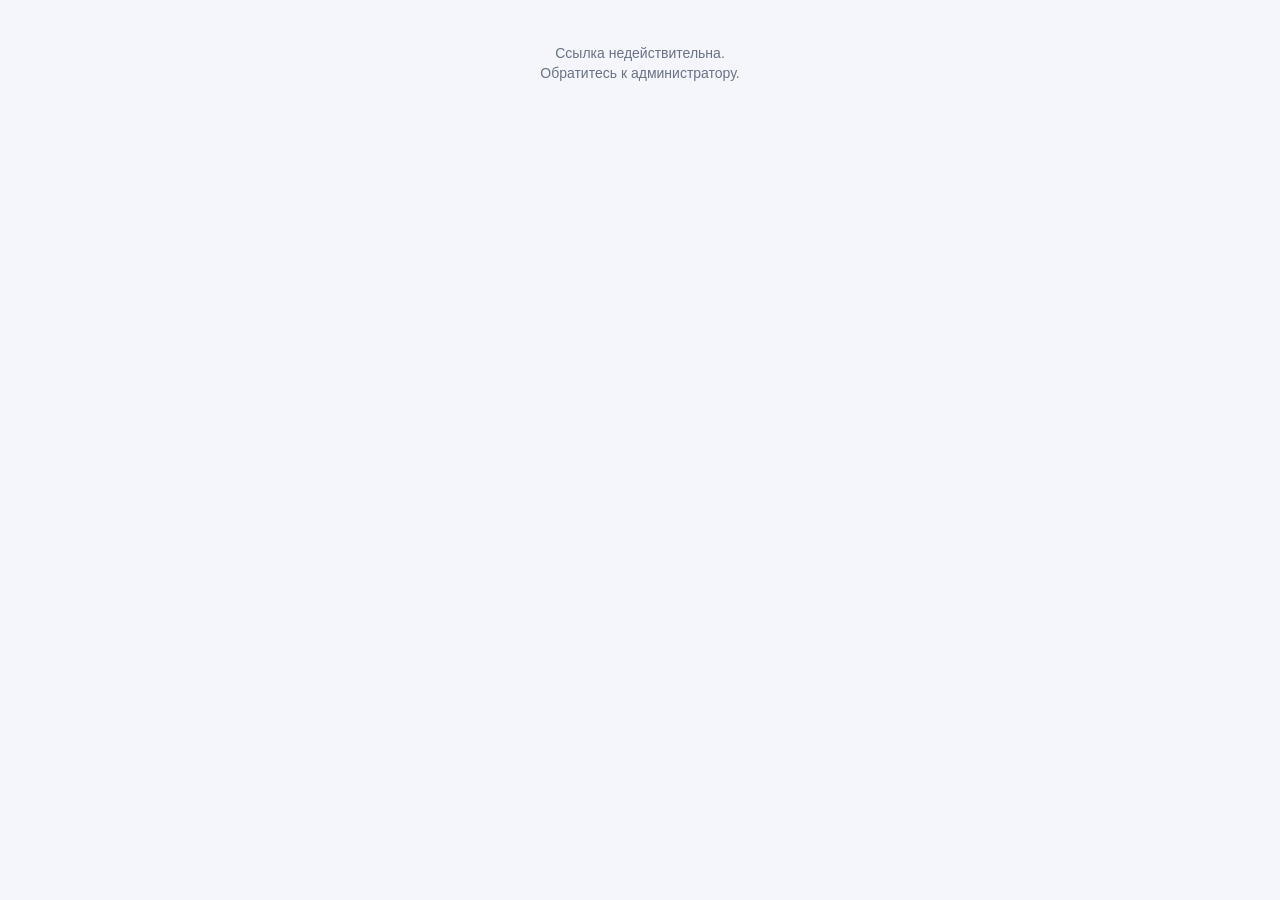
<file: index.html>
<!DOCTYPE html>
<html lang="ru">
<head>
  <meta charset="UTF-8">
  <meta name="viewport" content="width=device-width, initial-scale=1, maximum-scale=1">
  <meta name="theme-color" content="#0a2896">
  <title>Продажи</title>
  <link rel="stylesheet" href="style.css">
</head>
<body>
  <div class="wrap">
    <div id="app">
      <div class="empty">Загрузка…</div>
    </div>
  </div>

  <script src="api.js"></script>
  <script src="employee.js"></script>
</body>
</html>
</file>
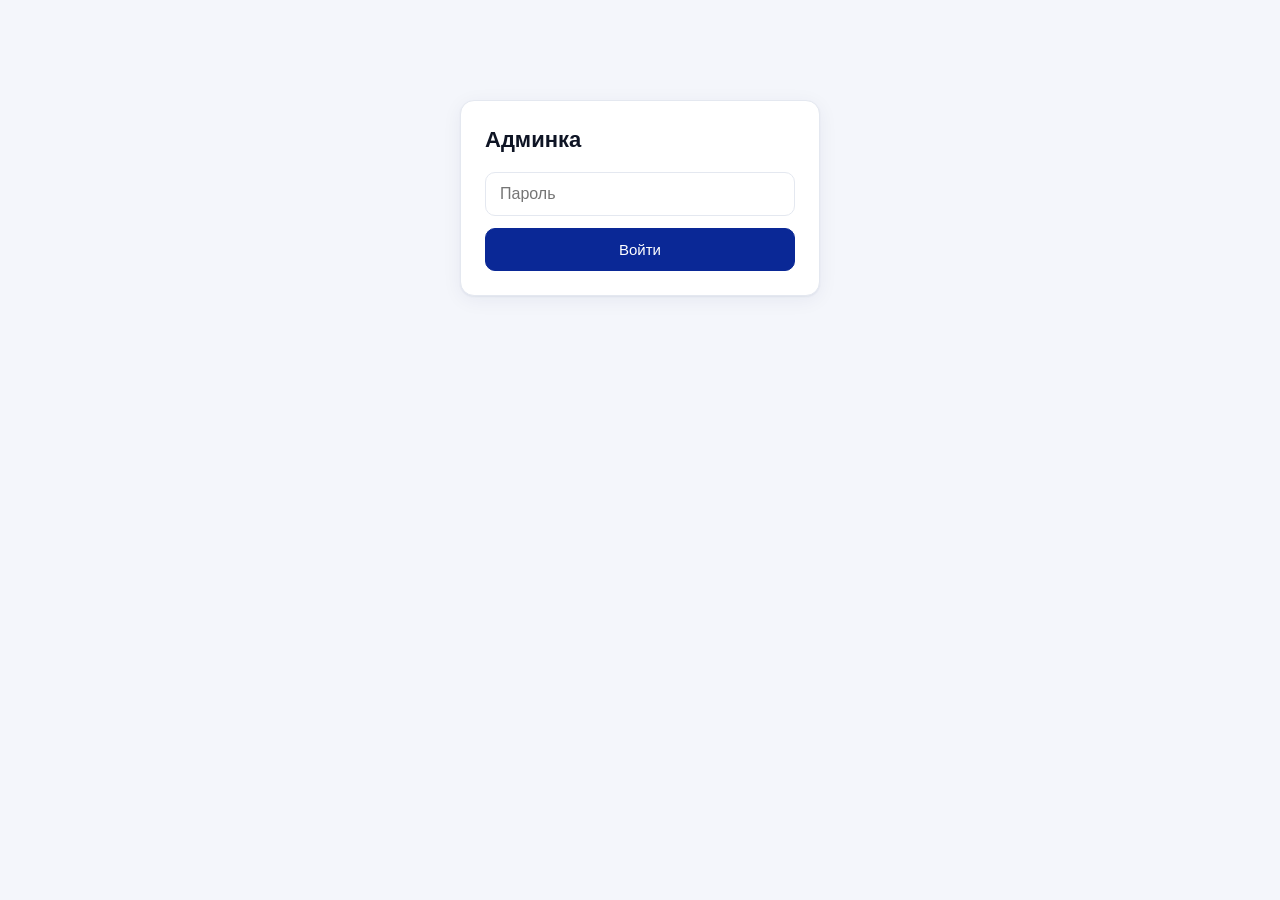
<file: admin.html>
<!DOCTYPE html>
<html lang="ru">
<head>
  <meta charset="UTF-8">
  <meta name="viewport" content="width=device-width, initial-scale=1">
  <meta name="theme-color" content="#0a2896">
  <title>Админка — Продажи</title>
  <link rel="stylesheet" href="style.css">
</head>
<body>
  <div class="wrap">
    <div id="app"></div>
  </div>
  <script src="api.js"></script>
  <script src="admin.js"></script>
</body>
</html>
</file>
<file: style.css>
:root {
  --bg: #f4f6fb;
  --card: #ffffff;
  --text: #0e1424;
  --muted: #6a7286;
  --border: #e4e8f0;
  --primary: #0a2896;
  --primary-hover: #0d33b8;
  --primary-fg: #ffffff;
  --danger: #c62828;
  --danger-bg: #fdecec;
  --success: #1a7f37;
  --shadow: 0 1px 2px rgba(10, 30, 80, 0.06), 0 4px 20px rgba(10, 30, 80, 0.06);
  --radius: 14px;
}

@media (prefers-color-scheme: dark) {
  :root {
    --bg: #0e1320;
    --card: #1a2130;
    --text: #e7ecf5;
    --muted: #8b95a9;
    --border: #273046;
    --primary: #4f7dff;
    --primary-hover: #6a92ff;
    --primary-fg: #ffffff;
    --danger: #ff6b6b;
    --danger-bg: #33222a;
    --shadow: 0 1px 2px rgba(0, 0, 0, 0.3), 0 6px 24px rgba(0, 0, 0, 0.35);
  }
}

* { box-sizing: border-box; -webkit-tap-highlight-color: transparent; }

html, body {
  margin: 0;
  padding: 0;
  background: var(--bg);
  color: var(--text);
  font-family: -apple-system, BlinkMacSystemFont, "Segoe UI", "Inter", Roboto, sans-serif;
  font-size: 16px;
  line-height: 1.4;
  min-height: 100vh;
}

.wrap {
  max-width: 640px;
  margin: 0 auto;
  padding: 20px 16px 80px;
}

h1 { font-size: 22px; margin: 0 0 4px; }
h2 { font-size: 16px; margin: 24px 0 12px; color: var(--muted); font-weight: 600; text-transform: uppercase; letter-spacing: 0.04em; }

.greeting { font-size: 22px; font-weight: 600; margin-bottom: 24px; }
.greeting span { display: block; font-size: 14px; color: var(--muted); font-weight: 400; margin-top: 2px; }

/* Cards */
.card {
  background: var(--card);
  border-radius: var(--radius);
  box-shadow: var(--shadow);
  margin-bottom: 12px;
  overflow: hidden;
  border: 1px solid var(--border);
}

.card-head {
  display: flex;
  align-items: center;
  justify-content: space-between;
  padding: 20px 20px;
  cursor: pointer;
  user-select: none;
  font-size: 18px;
  font-weight: 600;
  transition: background 0.15s;
}

.card-head:active { background: rgba(127, 127, 127, 0.06); }

.card-head .arrow {
  width: 22px;
  height: 22px;
  color: var(--muted);
  transition: transform 0.2s ease;
}

.card.open .card-head .arrow { transform: rotate(180deg); }

.card-body {
  display: grid;
  grid-template-rows: 0fr;
  transition: grid-template-rows 0.22s ease;
}

.card.open .card-body { grid-template-rows: 1fr; }

.card-body > div {
  overflow: hidden;
}

.subtypes {
  display: grid;
  gap: 8px;
  padding: 4px 16px 20px;
}

.subtype-btn {
  background: var(--primary);
  color: var(--primary-fg);
  border: none;
  border-radius: 10px;
  padding: 16px;
  font-size: 16px;
  font-weight: 600;
  cursor: pointer;
  transition: background 0.15s, transform 0.05s;
}

.subtype-btn:hover { background: var(--primary-hover); }
.subtype-btn:active { transform: scale(0.98); }
.subtype-btn:disabled { opacity: 0.6; cursor: not-allowed; }

/* Buttons */
.btn {
  display: inline-flex;
  align-items: center;
  justify-content: center;
  gap: 6px;
  padding: 12px 18px;
  border-radius: 10px;
  border: 1px solid var(--border);
  background: var(--card);
  color: var(--text);
  font-size: 15px;
  font-weight: 500;
  cursor: pointer;
  transition: background 0.15s, border-color 0.15s;
}

.btn:hover { background: rgba(127, 127, 127, 0.06); }
.btn-primary { background: var(--primary); color: var(--primary-fg); border-color: var(--primary); }
.btn-primary:hover { background: var(--primary-hover); border-color: var(--primary-hover); }
.btn-danger { color: var(--danger); border-color: var(--danger); background: transparent; }
.btn-danger:hover { background: var(--danger-bg); }
.btn-block { width: 100%; }
.btn-sm { padding: 8px 12px; font-size: 13px; }

/* List items */
.list-item {
  background: var(--card);
  border-radius: 12px;
  border: 1px solid var(--border);
  padding: 14px 16px;
  margin-bottom: 8px;
  display: flex;
  justify-content: space-between;
  align-items: center;
  gap: 12px;
}

.list-item .main { font-weight: 600; font-size: 15px; }
.list-item .sub { color: var(--muted); font-size: 13px; margin-top: 2px; }
.list-item .actions { display: flex; gap: 6px; flex-shrink: 0; }

.empty {
  color: var(--muted);
  text-align: center;
  padding: 24px 16px;
  font-size: 14px;
}

/* Inputs */
input, select {
  width: 100%;
  padding: 12px 14px;
  border-radius: 10px;
  border: 1px solid var(--border);
  background: var(--card);
  color: var(--text);
  font-size: 16px;
  font-family: inherit;
}

input:focus { outline: 2px solid var(--primary); outline-offset: -1px; }

.field { margin-bottom: 12px; }

/* Tabs */
.tabs {
  display: flex;
  gap: 4px;
  background: var(--card);
  padding: 4px;
  border-radius: 12px;
  border: 1px solid var(--border);
  margin-bottom: 20px;
}

.tab {
  flex: 1;
  padding: 10px;
  text-align: center;
  border-radius: 8px;
  cursor: pointer;
  font-size: 14px;
  font-weight: 500;
  color: var(--muted);
  border: none;
  background: transparent;
  transition: background 0.15s, color 0.15s;
}

.tab.active { background: var(--primary); color: var(--primary-fg); }

.tab-panel { display: none; }
.tab-panel.active { display: block; }

/* Toast */
.toast {
  position: fixed;
  left: 50%;
  bottom: 24px;
  transform: translate(-50%, 120%);
  background: #1a1a1a;
  color: #fff;
  padding: 12px 18px;
  border-radius: 12px;
  display: flex;
  align-items: center;
  gap: 12px;
  box-shadow: 0 8px 32px rgba(0, 0, 0, 0.35);
  font-size: 14px;
  z-index: 1000;
  max-width: calc(100vw - 32px);
  transition: transform 0.25s ease;
}

.toast.in { transform: translate(-50%, 0); }

.toast button {
  background: transparent;
  border: none;
  color: #6a92ff;
  font-weight: 600;
  font-size: 14px;
  cursor: pointer;
  padding: 4px 8px;
}

@media (prefers-color-scheme: dark) {
  .toast { background: #f5f5f5; color: #111; }
  .toast button { color: #0a2896; }
}

/* Stats table */
.stats-table {
  width: 100%;
  border-collapse: collapse;
  background: var(--card);
  border-radius: 12px;
  overflow: hidden;
  border: 1px solid var(--border);
  font-size: 14px;
}

.stats-table th, .stats-table td {
  padding: 10px 12px;
  text-align: left;
  border-bottom: 1px solid var(--border);
}

.stats-table th {
  font-size: 12px;
  text-transform: uppercase;
  color: var(--muted);
  font-weight: 600;
  letter-spacing: 0.04em;
  background: rgba(127, 127, 127, 0.04);
}

.stats-table tr:last-child td { border-bottom: none; }
.stats-table .num { text-align: right; }
.stats-table .total { font-weight: 700; }

/* Login */
.login-wrap {
  max-width: 360px;
  margin: 80px auto 0;
  padding: 24px;
  background: var(--card);
  border-radius: var(--radius);
  border: 1px solid var(--border);
  box-shadow: var(--shadow);
}

.status-badge {
  display: inline-block;
  padding: 2px 8px;
  border-radius: 6px;
  font-size: 11px;
  font-weight: 600;
  text-transform: uppercase;
  letter-spacing: 0.04em;
  margin-left: 8px;
}

.status-active { background: rgba(26, 127, 55, 0.15); color: var(--success); }
.status-archive { background: rgba(127, 127, 127, 0.15); color: var(--muted); }

.row-gap { display: flex; gap: 8px; flex-wrap: wrap; }
.mt { margin-top: 16px; }
.mb { margin-bottom: 16px; }
</file>
